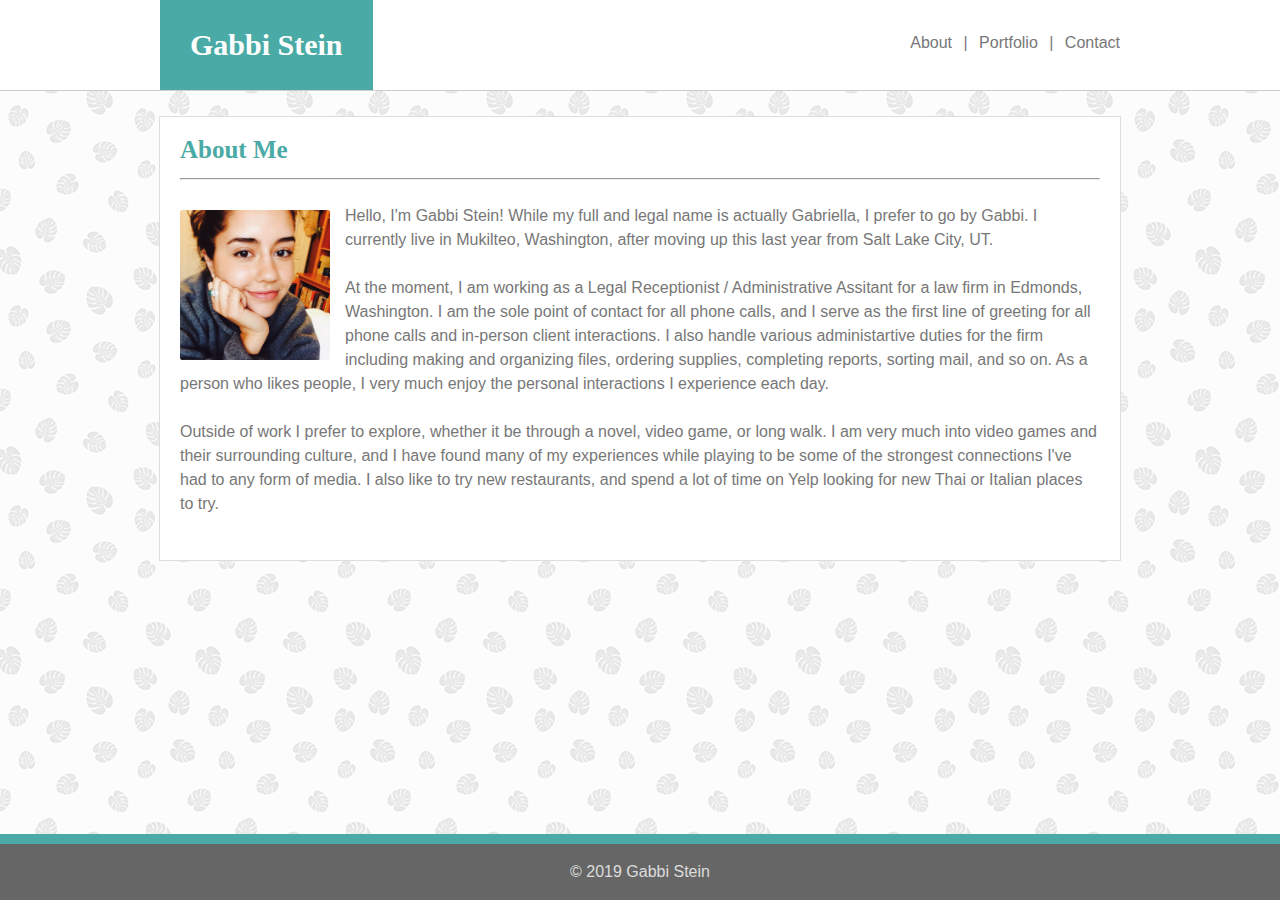
<file: index.html>
<!DOCTYPE html>
<html lang="en">
<head>
    
    <meta charset="UTF-8" name="viewport" content="width=device-width, initial-scale=1">

        <title>Gabbi's Portfolio</title>

        <link rel="stylesheet" href="assets/css/reset.css">
        <link rel="stylesheet" href="assets/css/style.css">

    </head>
        
    <body>

        <header>        
            <div class="headercontent">
                
                <h1>Gabbi Stein</h1>
                    
                <nav>
                    <ul id="nobullets">
                    <li><a href="index.html">About</a> | </li>
                    <li><a href="portfolio.html">Portfolio</a> | </li>
                    <li><a href="contact.html">Contact</a></li>
                    </ul>
                </nav> 

            </div>
        </header>

        <div class="maincontainer">

            <h2>About Me</h2>

            <hr><br>

            <div class="bodytext">

                <img src="assets/images/me pfp small.jpeg" alt="mypicture" width=150px class="inline-image">

                <p>Hello, I'm Gabbi Stein! While my full and legal name is actually Gabriella, I prefer to go by Gabbi. I currently live in Mukilteo, Washington, after moving up this last year from Salt Lake City, UT.</p><br>

                <p>At the moment, I am working as a Legal Receptionist / Administrative Assitant for a law firm in Edmonds, Washington. I am the sole point of contact for all phone calls, and I serve as the first line of greeting for all phone calls and in-person client interactions. I also handle various administartive duties for the firm including making and organizing files, ordering supplies, completing reports, sorting mail, and so on. As a person who likes people, I very much enjoy the personal interactions I experience each day.</p><br>
                    
                <p>Outside of work I prefer to explore, whether it be through a novel, video game, or long walk. I am very much into video games and their surrounding culture, and I have found many of my experiences while playing to be some of the strongest connections I've had to any form of media. I also like to try new restaurants, and spend a lot of time on Yelp looking for new Thai or Italian places to try.</p><br>

            </div>
        </div>
    
        <footer class="sticky">

            © 2019 Gabbi Stein
            
        </footer>
            
    </body>

</html>
</file>
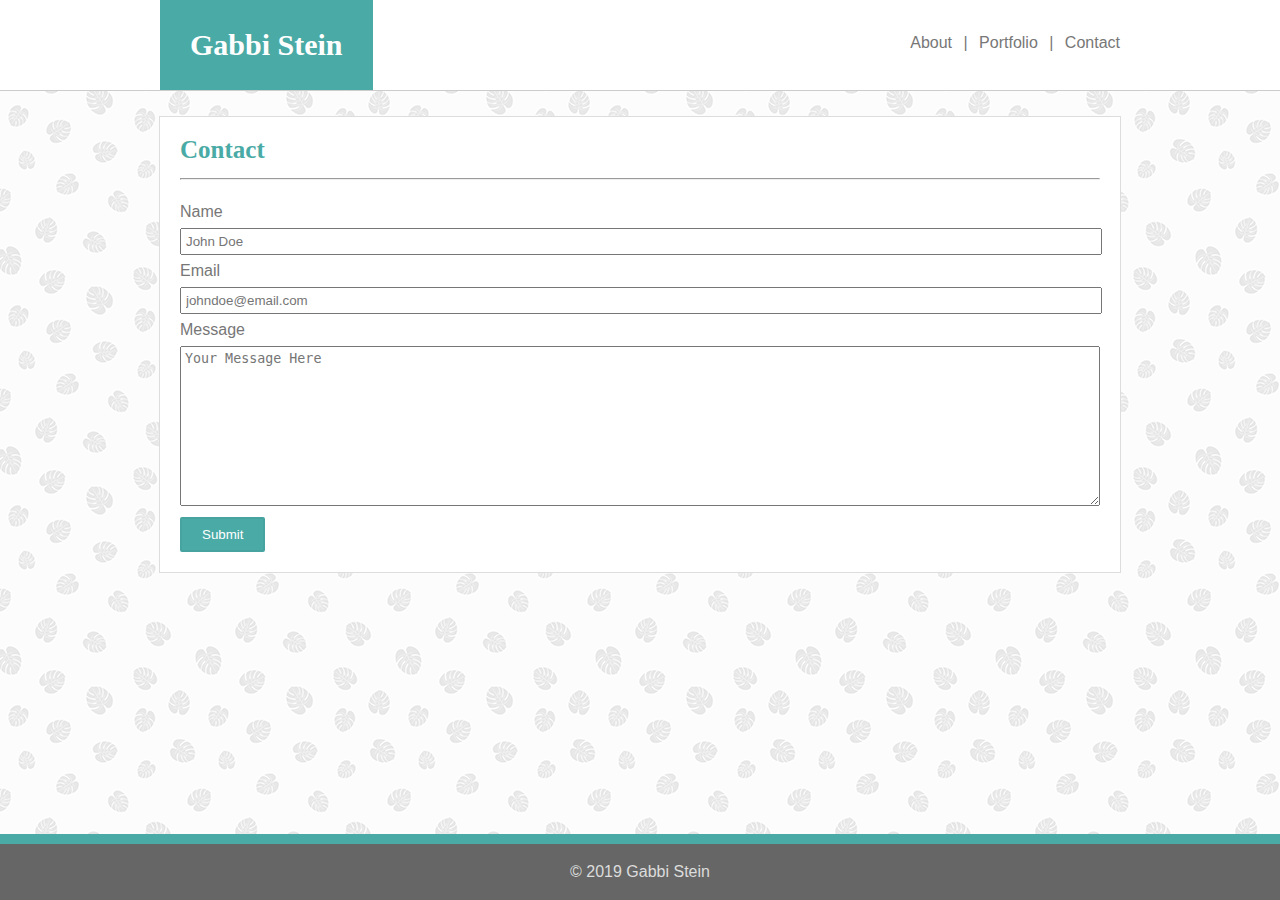
<file: contact.html>
<!DOCTYPE html>
<html lang="en">
<head>
    
    <meta charset="UTF-8" name="viewport" content="width=device-width, initial-scale=1">

        <title>Contact Me</title>

        <link rel="stylesheet" href="assets/css/reset.css">
        <link rel="stylesheet" href="assets/css/style.css">

</head>

<body>
        
        <header>        
            <div class="headercontent">
                
                <h1>Gabbi Stein</h1>
                    
                <nav>
                    <ul id="nobullets">
                    <li><a href="index.html">About</a> | </li>
                    <li><a href="portfolio.html">Portfolio</a> | </li>
                    <li><a href="contact.html">Contact</a></li>
                    </ul>
                </nav> 

            </div>
        </header>

    <div class="maincontainer">

        <h2>Contact</h2>

        <hr><br>

        <!-- The fields below will eventually link to a contact option. -->

            <div class="bodyofthings">

                    <p>Name<br>
                    <input class="textfield" type="text" name="Name" placeholder="John Doe"><br>
                    Email<br>
                    <input class="textfield" type="text" name="Email" placeholder="johndoe@email.com"><br>
                    Message<br>
                    <textarea class="textfield" type="text" name="Message" style="resize-vertical" placeholder="Your Message Here"></textarea><br>
                    <input class="button" type="submit" name="Submit"></p>


            </div>
        
    </div>

    <footer class="sticky">

        © 2019 Gabbi Stein

    </footer>
            
</body>

</html>
</file>
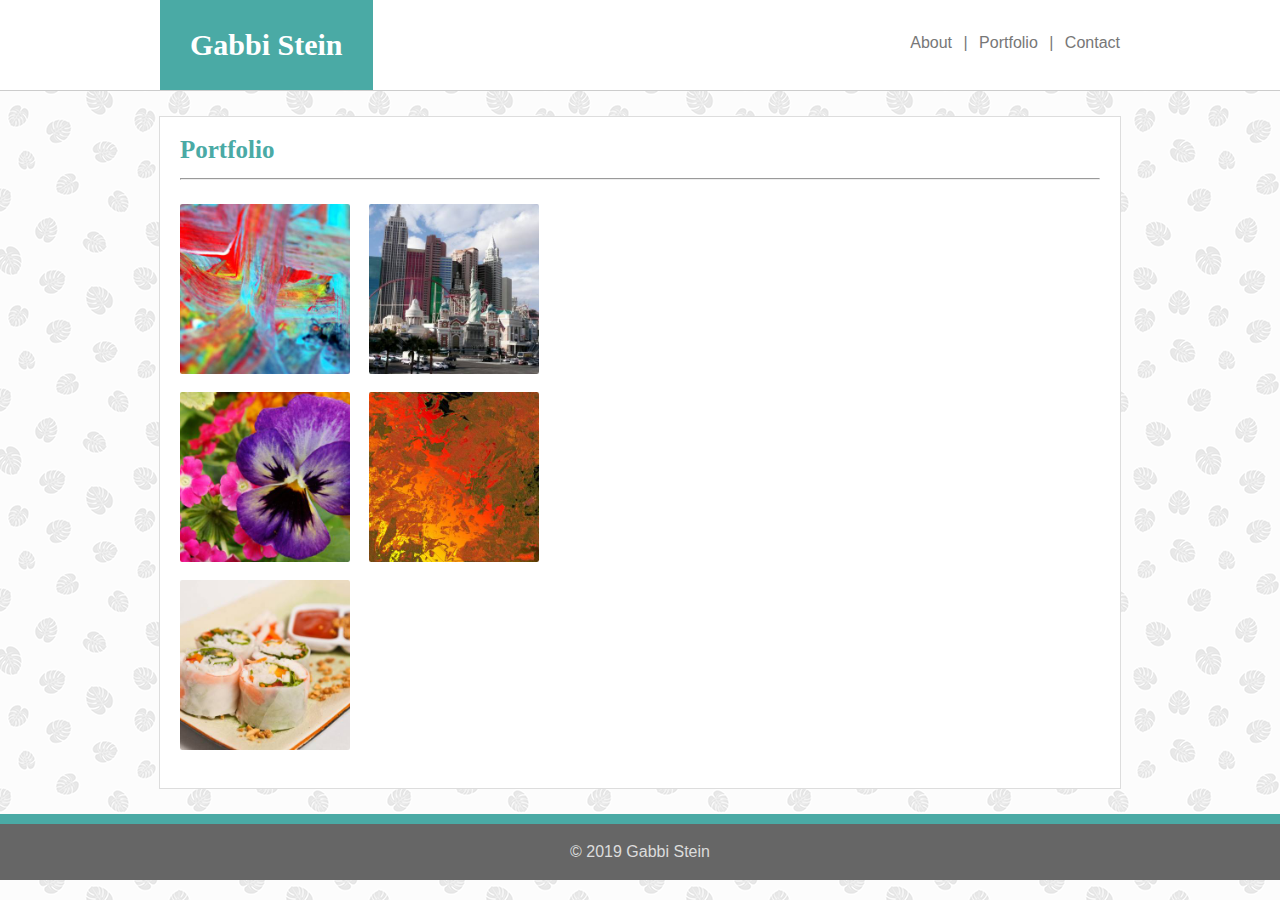
<file: portfolio.html>
<!DOCTYPE html>
<html lang="en">
<head>
    
    <meta charset="UTF-8" name="viewport" content="width=device-width, initial-scale=1">

        <title>My Portfolio</title>

        <link rel="stylesheet" href="assets/css/reset.css">
        <link rel="stylesheet" href="assets/css/style.css">

    </head>

    <body>

        <header>        
            <div class="headercontent">
                
                <h1>Gabbi Stein</h1>
                    
                <nav>
                    <ul id="nobullets">
                    <li><a href="index.html">About</a> | </li>
                    <li><a href="portfolio.html">Portfolio</a> | </li>
                    <li><a href="contact.html">Contact</a></li>
                    </ul>
                </nav> 

            </div>
        </header>

    <div class="maincontainer">

        <h2>Portfolio</h2>

        <hr><br>

        <!--The images below will become links to future projects.-->

            <div class="row"> 
                <div class="column">

                        <img class="picture" src="assets/images/abstract.jpg" width="170" alt="portfoliopic">
                    
                        <img class="picture" src="assets/images/city.jpg" width="170" alt="portfoliopic">
                </div>

                <div class="column">

                        <img class="picture" src="assets/images/flowers.jpg" width="170" alt="portfoliopic">

                        <img class="picture" src="assets/images/orange.jpg" width="170" alt="portfoliopic">

                </div>

                <div class="column">

                        <img class="picture" src="assets/images/sushi.jpg" width="170" alt="portfoliopic">

                </div>

            </div>
    </div>

    <footer>

        © 2019 Gabbi Stein
        
    </footer>
         
</body>

</html>
</file>
<file: assets/css/style.css>
body {
    background-image: url("../images/palm-leaf.png");
    background-repeat: repeat;
    background-attachment: fixed;
    background-position:left top;
    font-family:Arial, 'Helvetica Neue', Helvetica, sans-serif;
    color: #777777;
    margin:0 auto;
    position:relative;
    height:100%;
}

html {
    height:100%;
    width:100%;
    overflow-y:scroll;
}

.headercontent {
    width:960px;
    margin: 0 auto;
}

.maincontainer {
    background-color:#ffffff;
    width:960px;
    margin:0 auto;
    border:1px solid #dddddd;
    overflow:auto;
    margin-bottom:25px;
}

header h1 {
    display:inline-block;
    background-color:#4aaaa5;
    padding:30px;
    font-family:Georgia, 'Times New Roman', Times, serif;
    color:white;
    font-size:30px;
    font-weight:bold;
    margin:0 auto;
    vertical-align:top;
}

header {
    background-color:#ffffff;
    border-bottom:1px solid #cccccc;
    margin-bottom:25px;
    width:100%;
}

nav {
    float:right;
    text-align:right;
    margin-top:35px;
}

li {
    display:inline;
    word-spacing:7px;
}

li a {
    text-decoration:none;
    color:#777777;
}

li a:hover{
    color:#2a615e;
}

h2 {
    font-family:Georgia, 'Times New Roman', Times, serif;
    font-size:25px;
    font-weight:bold;
    padding-left:20px;
    padding-right:20px;
    padding-top:20px;
    padding-bottom:8px;
    color:#4aaaa5;
}

.bodytext {
    float:left;
    padding-left:20px;
    padding-right:20px;
    padding-bottom:20px;
    line-height:1.5;
}

.bodyofthings {
    padding-left:20px;
    padding-right:20px;
    padding-bottom:20px;
    width:920px;
}

.inline-image {
    float:left;
    margin:6.15px 15px 0 0;
    border-radius:2.2px;
}

hr { 
    display:block;
    margin-top:0.5em;
    margin-bottom:0.5em;
    margin-left:20px;
    margin-right:20px;
    border-style:inset;
    border-width:1px;
  }

.row {
      margin:0 20px 20px 20px;
  }

.wrapper {
    min-height:100%;
    margin-bottom:-66px;
}

footer {
      background-color:#666666;
      border-top: 10px solid #4aaaa5;
      color:#ffffffc7;
      text-align:center;
      width:100%;
      padding: 20px 0 20px 0;
  }

.sticky {
    position:absolute;
    bottom:0;
    left:0;
}

textarea {
    height:150px;
  }

p .textfield {
      margin-top:8px;
      margin-bottom:8px;
      padding-top:4px;
      padding-bottom:4px;
      padding-left:4px;
      width:99.1%;
  }

.button {
      border-radius:2px;
      background-color:#4aaaa5;
      color:#ffffff;
      border: 2px solid #47a39f;
      padding:8px;
      padding-left:20px;
      padding-right:20px;
  }

.button:hover {
      background-color:#5acec8;
      border:2px solid #52bbb6;       
  }

.picture {
    position:relative;
    margin-right:15px;
    margin-bottom:15px;
    border-radius:2.2px;
  }

@media screen and (max-width:980px) {
    .maincontainer {
          width:75%;
      }
    
    body {
        width:100%;
    }

    .headercontent {
        width:75%;
    }

    .sticky {
        position:relative;
        bottom:0;
        left:0;
    }

    .bodyofthings {
        width:92%;
    }


  }

@media screen and (max-width:768px) {
    .maincontainer {
        width:75%;
    }
  
    body {
      width:100%;
  }

    .headercontent {
      width:75%;
  }

    .bodyofthings {
        width:92%;
    }

}

@media screen and (max-width:640px) {
    .maincontainer {
        width:75%;
    }

    .headercontent {
        width:100%;
    }

    header h1 {
        width:100%;
        text-align:center;
        padding:0px;
        padding-bottom:30px;
        padding-top:30px;
    }

    nav {
        display:inline-block;
        text-align:center;
        width:100%;
        margin-top:0;
        margin-bottom:25px;
        padding-top:20px;
        padding-bottom:20px;
        background-color:#ffffff;
        border-bottom:1px solid #cccccc;
    }

    nav #nobullets {
        display:inline-block;
    }

    .bodyofthings {
        width:89.9%;
    }

    .inline-image {
        width:100%;
        margin-bottom:15px;
    }

    .picture {
        width:100%;
    }
    
}
</file>
